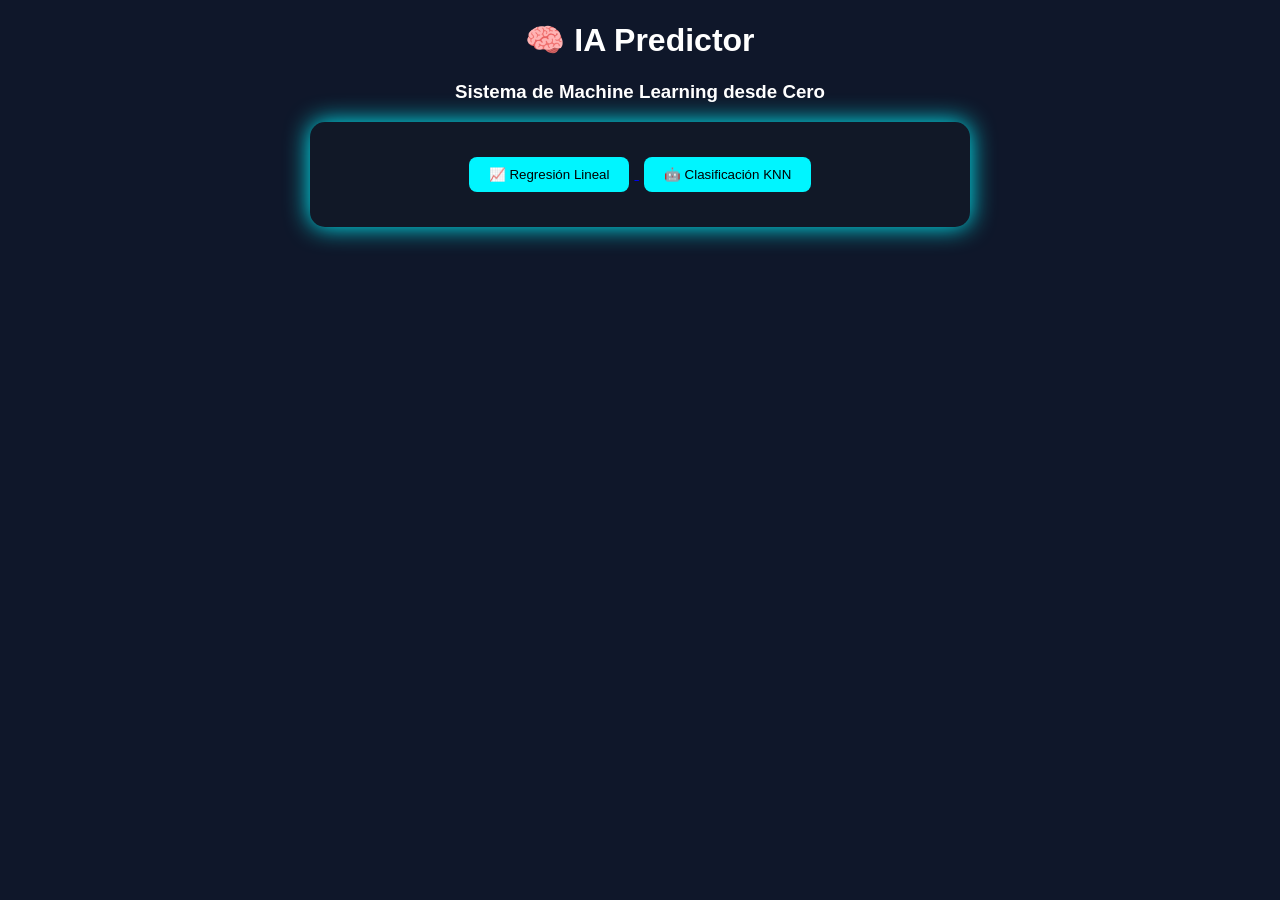
<file: templates/index.html>
<!DOCTYPE html>
<html>

<head>

<title>IA Predictor</title>

<link rel="stylesheet" href="/static/style.css">

</head>

<body>

<h1>🧠 IA Predictor</h1>

<h3>Sistema de Machine Learning desde Cero</h3>

<div class="panel">

<a href="/regresion">
<button>📈 Regresión Lineal</button>
</a>

<a href="/knn">
<button>🤖 Clasificación KNN</button>
</a>

</div>

</body>
</html>
</file>
<file: static/style.css>
body{

background:#0f172a;
color:white;
font-family:Arial;
text-align:center;

}

.panel{

width:600px;
margin:auto;
padding:30px;
background:#111827;
border-radius:15px;
box-shadow:0 0 25px #00f5ff;

}

button{

background:#00f5ff;
border:none;
padding:10px 20px;
margin:5px;
border-radius:8px;
cursor:pointer;

}

button:hover{

background:#06b6d4;

}

table{

margin:auto;
border-collapse:collapse;

}

th,td{

border:1px solid #333;
padding:8px 12px;

}
</file>
